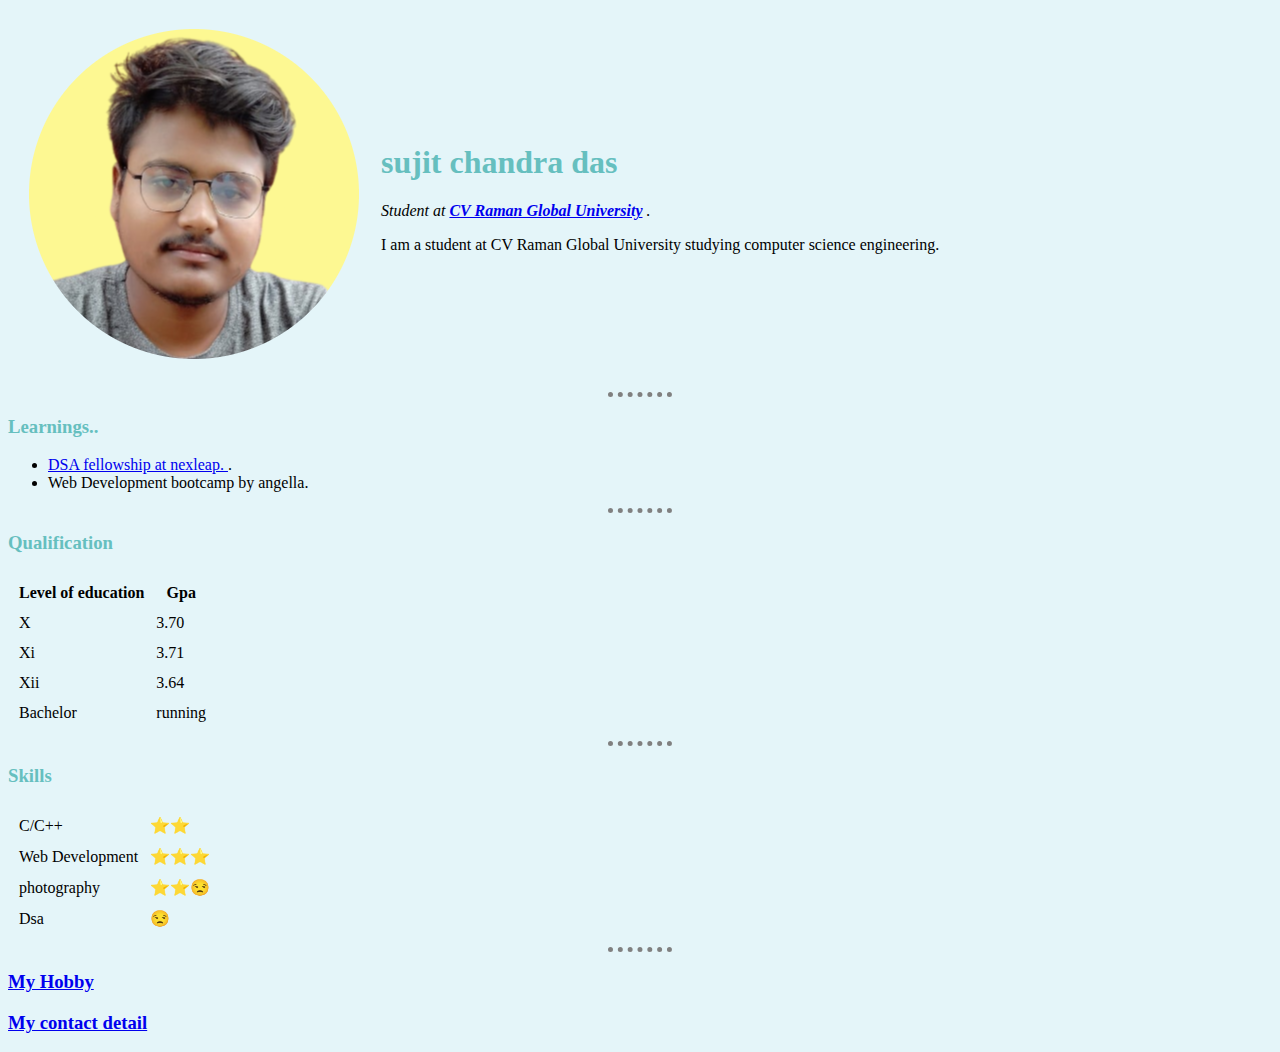
<file: index.html>
<!DOCTYPE html>
<html>

<head>
    <meta charset="UTF-8">
    <title>sujit personal website❤️</title>
    <link rel="stylesheet" href="styles.css">
    <link rel="icon" href="favicon (1).ico?v=2">
</head>

<body>
    <table cellspacing="20">
        <tr>
            <td> <img src="sujit h-modified.png" alt="photo of sujit"></td>


            <td>
                <h1> sujit chandra das</h1>
                <p><em> Student at <strong><a href="https://cgu-odisha.ac.in/">CV Raman Global University</a>
                        </strong>.</em></p>
                <p> I am a student at CV Raman Global University studying computer science engineering. </p>
            </td>
        </tr>

    </table>


    <hr>
    <h3> Learnings..</h3>
    <ul>
        <li><a href="https://nextleap.app/course-dashboard/nlcfssnwcprmb7tcu1uv3/overview">DSA fellowship at nexleap.
        </a> 
            . </li>
        <li> Web Development bootcamp by angella. </li>
    </ul>
    <hr>
    <h3> Qualification </h3>
    <table cellspacing="10">
        <thead>
            <tr>
                <th> Level of education </th>
                <th> Gpa </th>

            </tr>

        <tbody>
            <tr>
                <td>X</td>
                <td>3.70</td>


            </tr>
            <tr>
                <td>Xi</td>
                <td>3.71</td>


            </tr>
            <tr>
                <td>Xii</td>
                <td>3.64</td>


            </tr>
            <tr>
                <td>Bachelor</td>
                <td>running</td>


            </tr>



        </tbody>




        </thead>

    </table>
    <hr>
    <h3><strong>Skills</strong></h3>
    <table cellspacing="10">
        <tbody>
            <tr>
                <td>C/C++</td>
                <td>⭐⭐</td>
            </tr>
            <tr>
                <td>Web Development</td>
                <td>⭐⭐⭐</td>

            </tr>
            <tr>
                <td>photography</td>
                <td>⭐⭐😒</td>
            </tr>
            <tr>
                <td>Dsa</td>
                <td>😒</td> 
            </tr>
        </tbody>

    </table>
    <hr>
    <h3><strong><a href="hobby.html">My Hobby</a></strong></h3>
    <h3><a href="contact.html">My contact detail</a> </h3>





</form>

    

</body>

</html>
</file>
<file: styles.css>
body{
    background-color: #e4f5f9;
     }
     hr{
               
       border-style: none ;
       border-top: dotted;
      border-color: grey;
      border-width: 5px;
       width: 5%;
      
     }
     h1,h3 {
       color: #66bfbf;
     }
</file>
